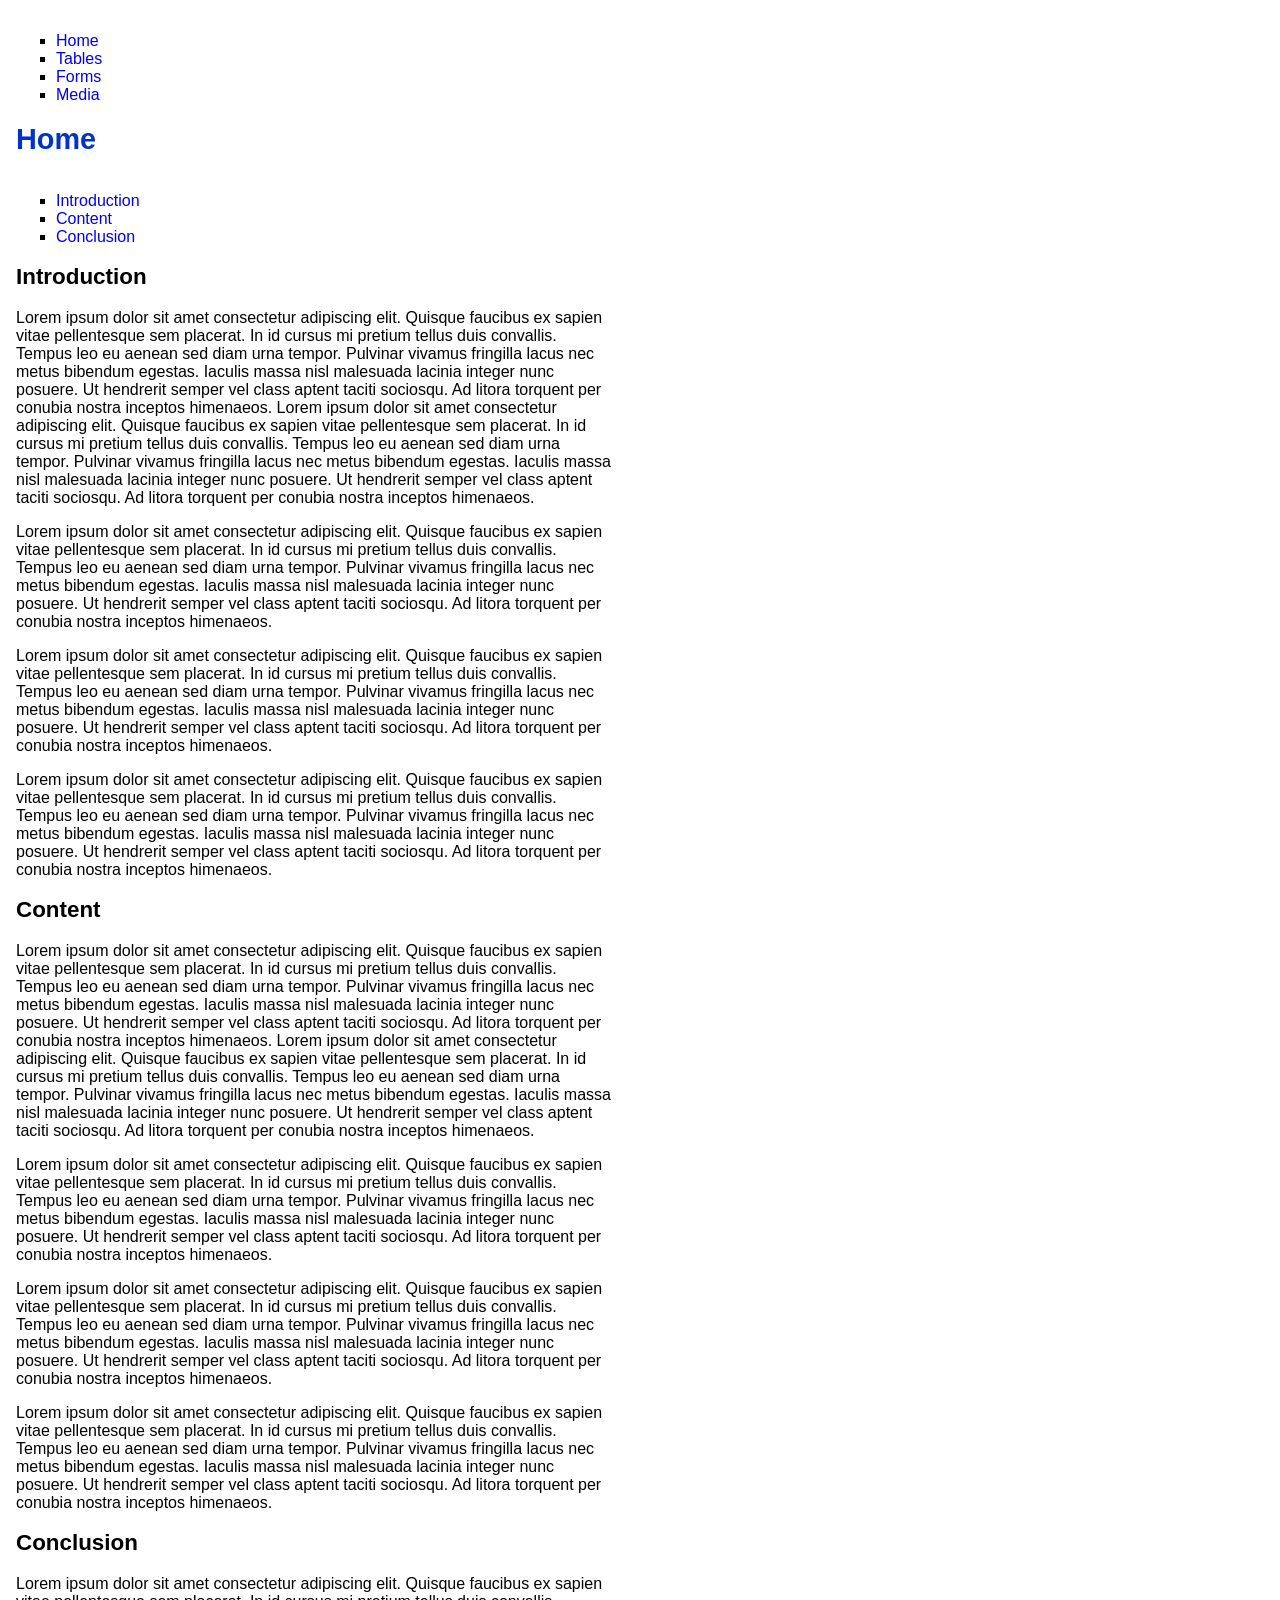
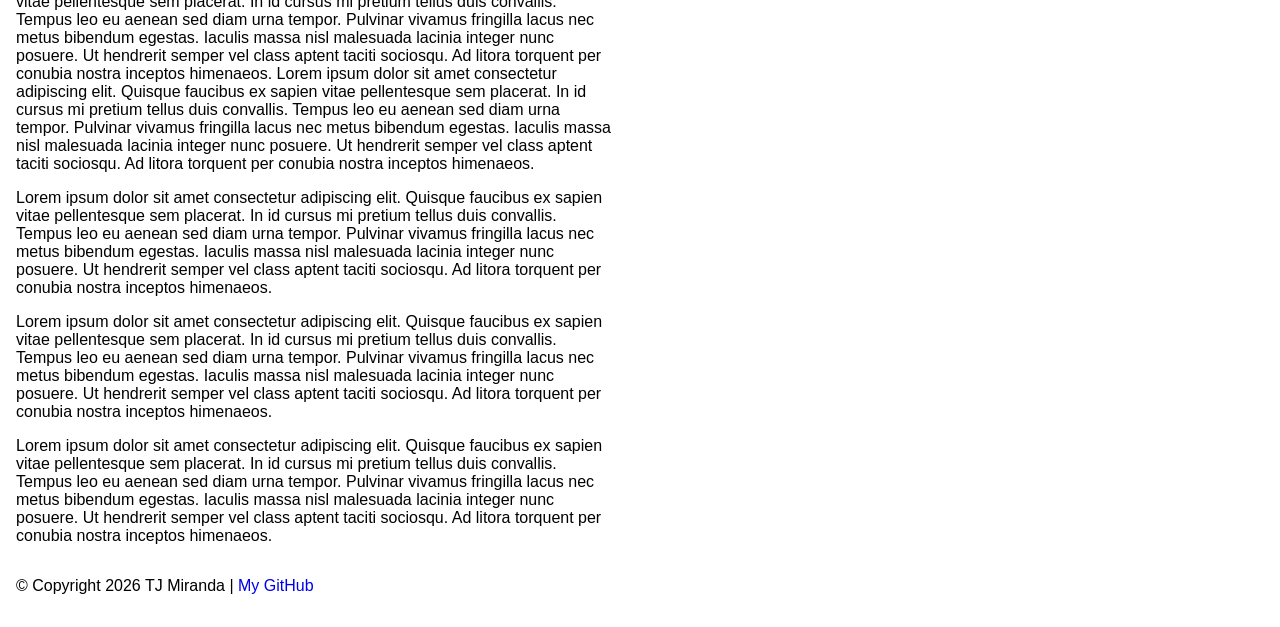
<file: index.html>
<!doctype html>
<html lang="en">
  <head>
    <meta charset="UTF-8" />
    <link rel="stylesheet" href="main.css" />
    <meta name="viewport" content="width=device-width, initial-scale=1.0" />
    <title>Document</title>
  </head>
  <body>
    <header>
      <nav>
        <ul>
          <li>
            <a href="index.html" target="_self">Home</a>
          </li>
          <li>
            <a href="tables.html" target="_self">Tables</a>
          </li>
          <li>
            <a href="forms.html" target="_self">Forms</a>
          </li>
          <li>
            <a href="media.html" target="_self">Media</a>
          </li>
        </ul>
      </nav>
      <h1>Home</h1>
    </header>
    <main>
      <!--secondary menu links-->
      <nav>
        <ul>
          <!--link to the intro section-->
          <li>
            <a href="#intro" target="_self">Introduction</a>
          </li>
          <li>
            <!--link to the content section-->
            <a href="#content" target="_self">Content</a>
          </li>
          <li>
            <!--link to the conclusion section-->
            <a href="#conclusion" target="_self">Conclusion</a>
          </li>
        </ul>
      </nav>
      <section id="intro">
        <h2>Introduction</h2>
        <p>
          Lorem ipsum dolor sit amet consectetur adipiscing elit. Quisque
          faucibus ex sapien vitae pellentesque sem placerat. In id cursus mi
          pretium tellus duis convallis. Tempus leo eu aenean sed diam urna
          tempor. Pulvinar vivamus fringilla lacus nec metus bibendum egestas.
          Iaculis massa nisl malesuada lacinia integer nunc posuere. Ut
          hendrerit semper vel class aptent taciti sociosqu. Ad litora torquent
          per conubia nostra inceptos himenaeos. Lorem ipsum dolor sit amet
          consectetur adipiscing elit. Quisque faucibus ex sapien vitae
          pellentesque sem placerat. In id cursus mi pretium tellus duis
          convallis. Tempus leo eu aenean sed diam urna tempor. Pulvinar vivamus
          fringilla lacus nec metus bibendum egestas. Iaculis massa nisl
          malesuada lacinia integer nunc posuere. Ut hendrerit semper vel class
          aptent taciti sociosqu. Ad litora torquent per conubia nostra inceptos
          himenaeos.
        </p>
        <p>
          Lorem ipsum dolor sit amet consectetur adipiscing elit. Quisque
          faucibus ex sapien vitae pellentesque sem placerat. In id cursus mi
          pretium tellus duis convallis. Tempus leo eu aenean sed diam urna
          tempor. Pulvinar vivamus fringilla lacus nec metus bibendum egestas.
          Iaculis massa nisl malesuada lacinia integer nunc posuere. Ut
          hendrerit semper vel class aptent taciti sociosqu. Ad litora torquent
          per conubia nostra inceptos himenaeos.
        </p>
        <p>
          Lorem ipsum dolor sit amet consectetur adipiscing elit. Quisque
          faucibus ex sapien vitae pellentesque sem placerat. In id cursus mi
          pretium tellus duis convallis. Tempus leo eu aenean sed diam urna
          tempor. Pulvinar vivamus fringilla lacus nec metus bibendum egestas.
          Iaculis massa nisl malesuada lacinia integer nunc posuere. Ut
          hendrerit semper vel class aptent taciti sociosqu. Ad litora torquent
          per conubia nostra inceptos himenaeos.
        </p>
        <p>
          Lorem ipsum dolor sit amet consectetur adipiscing elit. Quisque
          faucibus ex sapien vitae pellentesque sem placerat. In id cursus mi
          pretium tellus duis convallis. Tempus leo eu aenean sed diam urna
          tempor. Pulvinar vivamus fringilla lacus nec metus bibendum egestas.
          Iaculis massa nisl malesuada lacinia integer nunc posuere. Ut
          hendrerit semper vel class aptent taciti sociosqu. Ad litora torquent
          per conubia nostra inceptos himenaeos.
        </p>
      </section>
      <section id="content">
        <h2>Content</h2>
        <p>
          Lorem ipsum dolor sit amet consectetur adipiscing elit. Quisque
          faucibus ex sapien vitae pellentesque sem placerat. In id cursus mi
          pretium tellus duis convallis. Tempus leo eu aenean sed diam urna
          tempor. Pulvinar vivamus fringilla lacus nec metus bibendum egestas.
          Iaculis massa nisl malesuada lacinia integer nunc posuere. Ut
          hendrerit semper vel class aptent taciti sociosqu. Ad litora torquent
          per conubia nostra inceptos himenaeos. Lorem ipsum dolor sit amet
          consectetur adipiscing elit. Quisque faucibus ex sapien vitae
          pellentesque sem placerat. In id cursus mi pretium tellus duis
          convallis. Tempus leo eu aenean sed diam urna tempor. Pulvinar vivamus
          fringilla lacus nec metus bibendum egestas. Iaculis massa nisl
          malesuada lacinia integer nunc posuere. Ut hendrerit semper vel class
          aptent taciti sociosqu. Ad litora torquent per conubia nostra inceptos
          himenaeos.
        </p>
        <p>
          Lorem ipsum dolor sit amet consectetur adipiscing elit. Quisque
          faucibus ex sapien vitae pellentesque sem placerat. In id cursus mi
          pretium tellus duis convallis. Tempus leo eu aenean sed diam urna
          tempor. Pulvinar vivamus fringilla lacus nec metus bibendum egestas.
          Iaculis massa nisl malesuada lacinia integer nunc posuere. Ut
          hendrerit semper vel class aptent taciti sociosqu. Ad litora torquent
          per conubia nostra inceptos himenaeos.
        </p>
        <p>
          Lorem ipsum dolor sit amet consectetur adipiscing elit. Quisque
          faucibus ex sapien vitae pellentesque sem placerat. In id cursus mi
          pretium tellus duis convallis. Tempus leo eu aenean sed diam urna
          tempor. Pulvinar vivamus fringilla lacus nec metus bibendum egestas.
          Iaculis massa nisl malesuada lacinia integer nunc posuere. Ut
          hendrerit semper vel class aptent taciti sociosqu. Ad litora torquent
          per conubia nostra inceptos himenaeos.
        </p>
        <p>
          Lorem ipsum dolor sit amet consectetur adipiscing elit. Quisque
          faucibus ex sapien vitae pellentesque sem placerat. In id cursus mi
          pretium tellus duis convallis. Tempus leo eu aenean sed diam urna
          tempor. Pulvinar vivamus fringilla lacus nec metus bibendum egestas.
          Iaculis massa nisl malesuada lacinia integer nunc posuere. Ut
          hendrerit semper vel class aptent taciti sociosqu. Ad litora torquent
          per conubia nostra inceptos himenaeos.
        </p>
      </section>
      <section id="conclusion">
        <h2>Conclusion</h2>
        <p>
          Lorem ipsum dolor sit amet consectetur adipiscing elit. Quisque
          faucibus ex sapien vitae pellentesque sem placerat. In id cursus mi
          pretium tellus duis convallis. Tempus leo eu aenean sed diam urna
          tempor. Pulvinar vivamus fringilla lacus nec metus bibendum egestas.
          Iaculis massa nisl malesuada lacinia integer nunc posuere. Ut
          hendrerit semper vel class aptent taciti sociosqu. Ad litora torquent
          per conubia nostra inceptos himenaeos. Lorem ipsum dolor sit amet
          consectetur adipiscing elit. Quisque faucibus ex sapien vitae
          pellentesque sem placerat. In id cursus mi pretium tellus duis
          convallis. Tempus leo eu aenean sed diam urna tempor. Pulvinar vivamus
          fringilla lacus nec metus bibendum egestas. Iaculis massa nisl
          malesuada lacinia integer nunc posuere. Ut hendrerit semper vel class
          aptent taciti sociosqu. Ad litora torquent per conubia nostra inceptos
          himenaeos.
        </p>
        <p>
          Lorem ipsum dolor sit amet consectetur adipiscing elit. Quisque
          faucibus ex sapien vitae pellentesque sem placerat. In id cursus mi
          pretium tellus duis convallis. Tempus leo eu aenean sed diam urna
          tempor. Pulvinar vivamus fringilla lacus nec metus bibendum egestas.
          Iaculis massa nisl malesuada lacinia integer nunc posuere. Ut
          hendrerit semper vel class aptent taciti sociosqu. Ad litora torquent
          per conubia nostra inceptos himenaeos.
        </p>
        <p>
          Lorem ipsum dolor sit amet consectetur adipiscing elit. Quisque
          faucibus ex sapien vitae pellentesque sem placerat. In id cursus mi
          pretium tellus duis convallis. Tempus leo eu aenean sed diam urna
          tempor. Pulvinar vivamus fringilla lacus nec metus bibendum egestas.
          Iaculis massa nisl malesuada lacinia integer nunc posuere. Ut
          hendrerit semper vel class aptent taciti sociosqu. Ad litora torquent
          per conubia nostra inceptos himenaeos.
        </p>
        <p>
          Lorem ipsum dolor sit amet consectetur adipiscing elit. Quisque
          faucibus ex sapien vitae pellentesque sem placerat. In id cursus mi
          pretium tellus duis convallis. Tempus leo eu aenean sed diam urna
          tempor. Pulvinar vivamus fringilla lacus nec metus bibendum egestas.
          Iaculis massa nisl malesuada lacinia integer nunc posuere. Ut
          hendrerit semper vel class aptent taciti sociosqu. Ad litora torquent
          per conubia nostra inceptos himenaeos.
        </p>
      </section>
    </main>
    <footer>
      <!--footer content typically goes here-->
      <p>
        &copy; Copyright 2026 TJ Miranda |
        <a href="https://github.com/tjmiranda-student-0257381" target="_blank"
          >My GitHub</a
        >
      </p>
    </footer>
  </body>
</html>
</file>
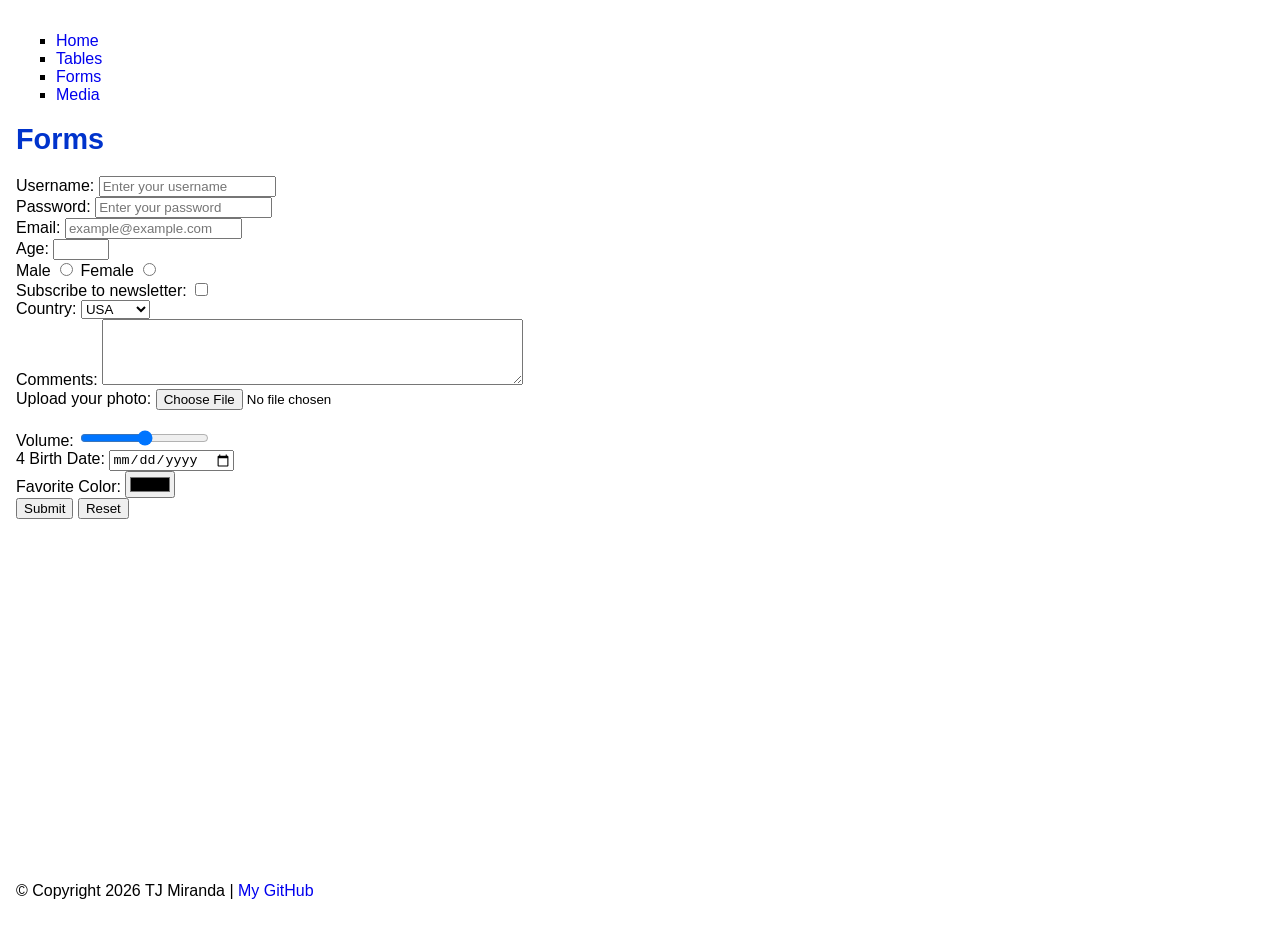
<file: forms.html>
<!doctype html>
<html lang="en">
  <head>
    <meta charset="UTF-8" />
    <link rel="stylesheet" href="main.css" />
    <meta name="viewport" content="width=device-width, initial-scale=1.0" />
    <title>Forms</title>
  </head>
  <body>
    <header>
      <nav>
        <ul>
          <li>
            <a href="index.html" target="_self">Home</a>
          </li>
          <li>
            <a href="tables.html" target="_self">Tables</a>
          </li>
          <li>
            <a href="forms.html" target="_self">Forms</a>
          </li>
          <li>
            <a href="media.html" target="_self">Media</a>
          </li>
        </ul>
      </nav>
      <h1>Forms</h1>
    </header>
    <main>
      <!--beggining of the form element-->
      <form action="Submit" ; method="post">
        <!--label and text input field-->
        <label for="username">Username:</label>
        <!--input field for the first name-->
        <input
          type="text"
          id="username"
          name="username"
          placeholder="Enter your username"
        />
        <br />
        <!--label and password input field-->
        <label for="password">Password:</label>
        <!--input field for the password-->
        <input
          type="password"
          id="password"
          name="password"
          placeholder="Enter your password"
        />
        <br />
        <!--label and email input field-->
        <label for="email">Email:</label>
        <!--input field for the email-->
        <input
          type="email"
          id="email"
          name="email"
          placeholder="example@example.com"
        />
        <br />
        <!--label and number input field-->
        <label for="age">Age:</label>
        <!--input field for the age-->
        <input type="number" id="age" name="age" min="1" max="100" />
        <br />
        <!--radio buttons for gender selection-->
        <label for="male">Male</label>
        <input type="radio" id="male" name="gender" value="male" />
        <label for="female">Female</label>
        <input type="radio" id="female" name="gender" value="female" />
        <br />
        <!--checkbox for newsletter subscription-->
        <label for="newsletter">Subscribe to newsletter:</label>
        <input type="checkbox" id="subscribe" name="subscribe" value="yes" />
        <br />
        <!--dropdown select for country selection-->
        <label for="country">Country:</label>
        <select id="country" name="country">
          <option value="usa">USA</option>
          <option value="canada">Canada</option>
          <!--... other options ... -->
        </select>
        <br />
        <!--text area for additional comments-->
        <label for="comments">Comments:</label>
        <textarea id="comments" name="comments" rows="4" cols="50"></textarea>
        <br />
        <!--file input for uploading files-->
        <label for="file">Upload your photo:</label>
        <input type="file" id="file" name="file" />
        <br />
        <!--hidden input field (not visible to users-->
        <input type="hidden" name="userId" value="12345" />
        <br />
        <!--range input for selecting a value within a range-->
        <label for="volume">Volume:</label>
        <input type="range" id="volume" name="volume" min="0" max="10" />
        <br />
        <!--data input for selecting date-->4
        <label for="birthdate">Birth Date:</label>
        <input type="date" id="birthdate" name="birthdate" />
        <br />
        <!--color input for selecting a color-->
        <label for="favcolor">Favorite Color:</label>
        <input type="color" id="favcolor" name="favcolor" />
        <br />
        <!--submit button to submit the form-->
        <input type="submit" value="Submit" />
        <input type="reset" value="Reset" />
      </form>
      <!--end of the form element-->
    </main>
    <footer>
      <!--footer content typically goes here-->
      <p>
        &copy; Copyright 2026 TJ Miranda |
        <a href="https://github.com/tjmiranda-student-0257381" target="_blank"
          >My GitHub</a
        >
      </p>
    </footer>
  </body>
</html>
</file>
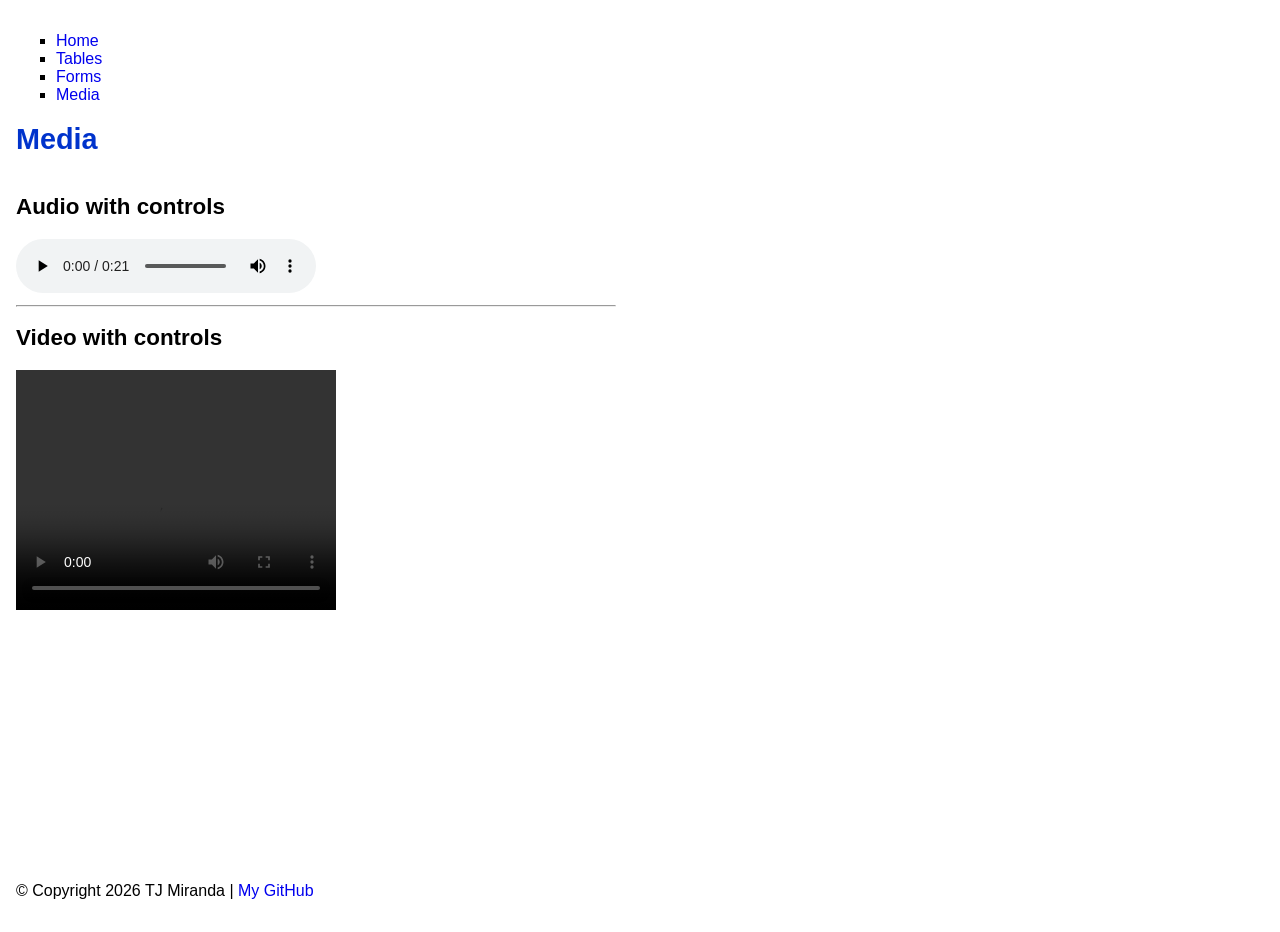
<file: media.html>
<!doctype html>
<html lang="en">
  <head>
    <meta charset="UTF-8" />
    <link rel="stylesheet" href="main.css" />
    <meta name="viewport" content="width=device-width, initial-scale=1.0" />
    <title>Document</title>
  </head>
  <body>
    <header>
      <nav>
        <ul>
          <li>
            <a href="index.html" target="_self">Home</a>
          </li>
          <li>
            <a href="tables.html" target="_self">Tables</a>
          </li>
          <li>
            <a href="forms.html" target="_self">Forms</a>
          </li>
          <li>
            <a href="media.html" target="_self">Media</a>
          </li>
        </ul>
      </nav>
      <h1>Media</h1>
    </header>
    <main>
      <!-- beginning of the audio section -->
      <section id="audioSample">
        <h2>Audio with controls</h2>
        <!-- the 'controls' attribute adds audio controls, like play, pause, and volume -->
        <audio controls>
          <!--source for the audio file-->
          <!--the src attribute specifies the path to the audio file-->
          <source src="media/welcome.mp3" type="audio/mp3" />
          <!--fallback audio in case audio is not supported by the browser-->
          Your browser does not support the audio element.
        </audio>
      </section>
      <!--end of the audio section -->
      <hr />
      <!-- beginning of the video section -->
      <section id="videoSample">
        <!--heading for the video section-->
        <h2>Video with controls</h2>
        <!-- the 'controls' attribute adds video controls, like play, pause, and volume -->
        <video width="320" height="240" controls>
          <!--source for the video file-->
          <!--the src attribute specifies the path to the video file-->
          <source src="media/sampson.mp4" type="video/mp4" />
          <!--fallback message in case video is not supported by the browser-->
          Your browser does not support the video element.
        </video>
      </section>
      <!--end of the video section-->
    </main>
    <footer>
      <!--footer content typically goes here-->
      <p>
        &copy; Copyright 2026 TJ Miranda |
        <a href="https://github.com/tjmiranda-student-0257381" target="_blank"
          >My GitHub</a
        >
      </p>
    </footer>
  </body>
</html>
</file>
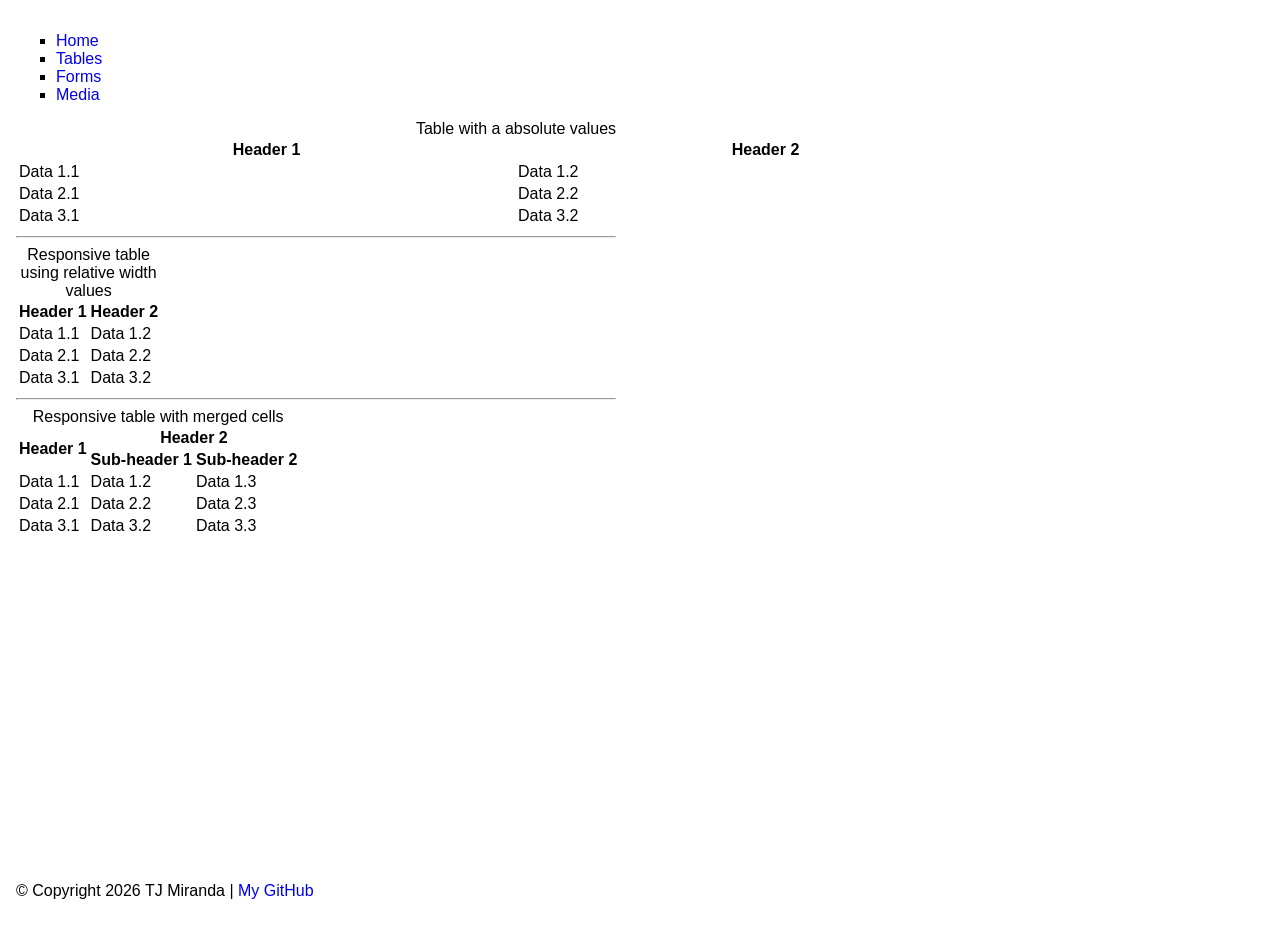
<file: tables.html>
<!doctype html>
<html lang="en">
  <head>
    <meta charset="UTF-8" />
    <link rel="stylesheet" href="main.css" />
    <meta name="viewport" content="width=device-width, initial-scale=1.0" />
    <title>Tables</title>
  </head>
  <body>
    <!--header element with a nav element and an unordered list with 4 list items-->
    <header>
      <nav>
        <ul>
          <li>
            <a href="index.html" target="_self">Home</a>
          </li>
          <li>
            <a href="tables.html" target="_self">Tables</a>
          </li>
          <li>
            <a href="forms.html" target="_self">Forms</a>
          </li>
          <li>
            <a href="media.html" target="_self">Media</a>
          </li>
        </ul>
      </nav>
    </header>
    <main>
      <!--div container for building tables with fixed size-->
      <div id="table1">
        <!--table with fixed size-->
        <table style="width: 1000px">
          <caption>
            Table with a absolute values
          </caption>
          <!--Table header-->
          <thead>
            <!-- table row for the header-->
            <tr>
              <!-- table header cells-->
              <th>Header 1</th>
              <th>Header 2</th>
            </tr>
          </thead>
          <!--Table body-->
          <tbody>
            <!-- table row for the body-->
            <tr>
              <!-- table data cells-->
              <td>Data 1.1</td>
              <td>Data 1.2</td>
            </tr>
            <tr>
              <td>Data 2.1</td>
              <td>Data 2.2</td>
            </tr>
            <tr>
              <td>Data 3.1</td>
              <td>Data 3.2</td>
            </tr>
          </tbody>
        </table>
      </div>
      <hr />
      <!--div container for building responsive tables-->
      <div id="table2">
        <table style="100%">
          <caption>
            Responsive table using relative width values
          </caption>
          <!--Table header-->
          <thead>
            <!-- table row for the header-->
            <tr>
              <!-- table header cells-->
              <th>Header 1</th>
              <th>Header 2</th>
            </tr>
          </thead>
          <!--Table body-->
          <tbody>
            <!-- table row for the body-->
            <tr>
              <!-- table data cells-->
              <td>Data 1.1</td>
              <td>Data 1.2</td>
            </tr>
            <tr>
              <td>Data 2.1</td>
              <td>Data 2.2</td>
            </tr>
            <tr>
              <td>Data 3.1</td>
              <td>Data 3.2</td>
            </tr>
          </tbody>
        </table>
      </div>
      <hr />
      <!--div container for building responsive tables with merged cells-->
      <div id="table3">
        <!--responsive table with merged cells-->
        <table style="100%">
          <caption>
            Responsive table with merged cells
          </caption>
          <!--Table header-->
          <thead>
            <!-- table row for the header-->
            <tr>
              <th rowspan="2">Header 1</th>
              <!-- header cell that spans 2 rows vertically -->
              <th colspan="2">Header 2</th>
              <!-- header cell that spans 2 columns horizontally -->
            </tr>
            <tr>
              <th>Sub-header 1</th>
              <th>Sub-header 2</th>
            </tr>
          </thead>
          <!--Table body-->
          <tbody>
            <!-- table row for the body-->
            <tr>
              <!-- table data cells-->
              <td>Data 1.1</td>
              <td>Data 1.2</td>
              <td>Data 1.3</td>
            </tr>
            <tr>
              <td>Data 2.1</td>
              <td>Data 2.2</td>
              <td>Data 2.3</td>
            </tr>
            <tr>
              <td>Data 3.1</td>
              <td>Data 3.2</td>
              <td>Data 3.3</td>
            </tr>
          </tbody>
        </table>
      </div>
    </main>
    <footer>
      <!--footer content typically goes here-->
      <p>
        &copy; Copyright 2026 TJ Miranda |
        <a href="https://github.com/tjmiranda-student-0257381" target="_blank"
          >My GitHub</a
        >
      </p>
    </footer>
  </body>
</html>
</file>
<file: main.css>
/* Primary stylesheet for COMP001A Lecture Activity 3
   Author: TJ Miranda */
body {
    font-family: sans-serif;
    padding: 1em;
    max-width: 600px;
    display: flex;
    flex-direction: column;
    min-height: 100vh; /*this ensures the footer is at the bottom of the page even if there is not enough content to fill the page*/
    margin: 0;
}

main {
    flex: 1; /*this ensures the main content area takes up all available space, pushing the footer to the bottom of the page*/
}

h1 {    
    font-size: 180%;
    color: #0033cc;
}

h2 {
    font-size: 140%;
    
}

ul {
    list-style-type: square;
}

div img {
  max-width: 100%;
  height: auto;
}

a {
  text-decoration: none;
}
</file>
